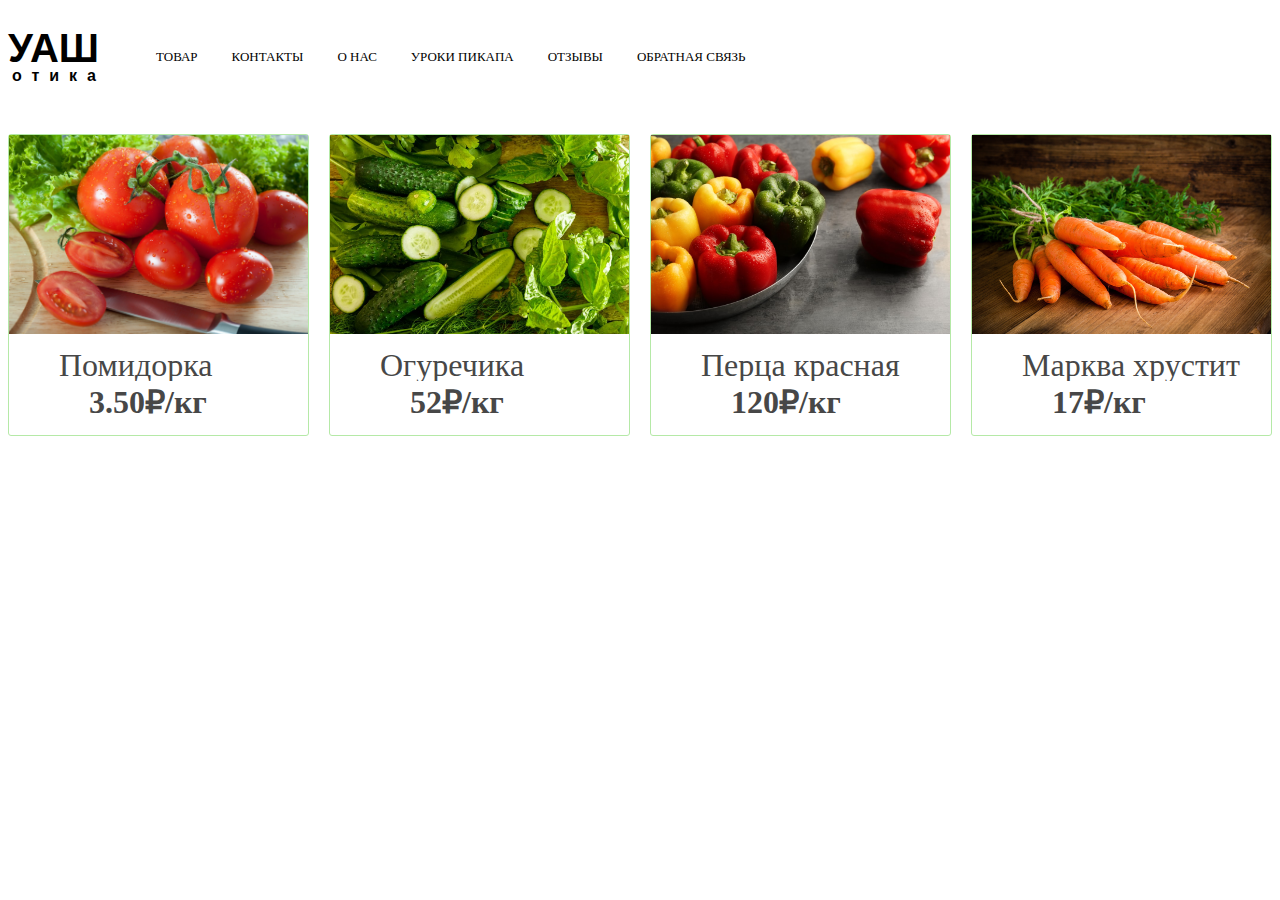
<file: index.html>
<!DOCTYPE html>
<html lang="en">

<head>
    <meta charset="UTF-8">
    <meta http-equiv="X-UA-Compatible" content="IE=edge">
    <meta name="viewport" content="width=device-width, initial-scale=1.0">
    <title>Ашотик красавчек</title>
    <link rel="stylesheet" href="style.css">
</head>

<body>
    <header>
        <div class="container">
            <a class="header-logo" href="index.html">УАШ<span>отика</span></a>
            <div class="menu-wrapper">
                <div class="menu-header-container">
                    <ul id="menu-header" class="menu">
                        <li id="menu-item-1"><a href="index.html">Товар</a></li>
                        <li id="menu-item-2"><a href="contacts.html">контакты</a></li>
                        <li id="menu-item-3"><a href="*">о нас</a></li>
                        <li id="menu-item-4"><a href="*">Уроки пикапа</a></li>
                        <li id="menu-item-5"><a href="https://www.otzyvru.com/7ya-semya#">отзывы</a></li>
                        <li id="menu-item-5"><a href="svyaz.html">Обратная связь</a></li>
                    </ul>
                </div>
            </div>
        </div>
    </header>

<ul class="products clearfix">
    <li class="product-wrapper">
        
        <a href="" class="product">
            <div class="product-photo">
                <img src="tomato.jpg" alt="">
            </div>
            <p>
                Помидорка
            </p>
            <br>
            <h6>
                3.50₽/кг
            </h6>
        </a>
    </li>
    <li class="product-wrapper">
        
        <a href="" class="product">
            <div class="product-photo">
                <img src="cucumber.jpg" alt="">
            </div>
            <p>
                Огуречика
            </p>
            <br>
            <h6>
                52₽/кг
            </h6>
        </a>
    </li>    <li class="product-wrapper">
        
        <a href="" class="product">
            <div class="product-photo">
                <img src="peper.jpg" alt="">
            </div>
            <p>
                Перца красная
            </p>
            <br>
            <h6>
                120₽/кг
            </h6>
        </a>
    </li>    <li class="product-wrapper">
        
        <a href="" class="product">
            <div class="product-photo">
                <img src="carrot.jpg" alt="">
            </div>
            <p>
                Марква хрустит
            </p>
            <br>
            <h6>
                17₽/кг
            </h6>
        </a>

</ul>






</body>

</html>
</file>
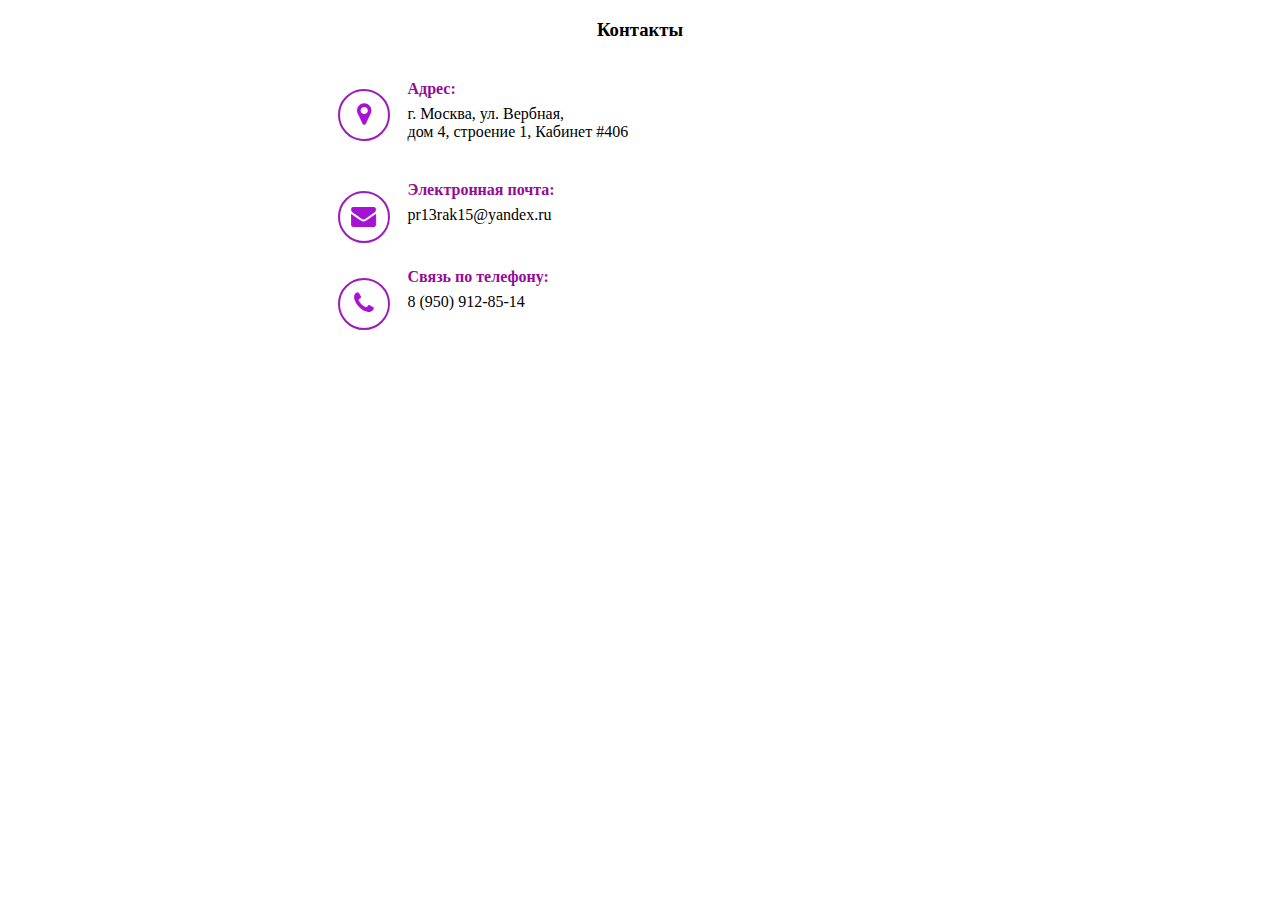
<file: contacts.html>
<!DOCTYPE html>
<html lang="en">

<head>
    <meta charset="UTF-8">
    <meta http-equiv="X-UA-Compatible" content="IE=edge">
    <meta name="viewport" content="width=device-width, initial-scale=1.0">
    <title>Ашотик красавчек</title>
    <link rel="stylesheet" href="style2.css">
</head>

<body>
<div class="nesolestag-enadenud">
  <h3 style="text-align:center;">Контакты</h3>

  <div class="ico-wrap"> <i class="fa fa-map-marker ico-contact"></i>
  </div>
  <div class="meanous-andscoev">
  <h4 class="aio-icon-title">Адрес:</h4>
  <div class="aio-icon-description">
  г. Москва, ул. Вербная,
  <br>дом 4, строение 1, Кабинет #406</div>
  </div>

  <span class="kesednsoled"></span>

  <span class="kesednsoled"></span>

  <div class="ico-wrap">
  <i class="fa fa-envelope ico-contact"></i>
  </div>
  <div class="meanous-andscoev">
  <h4 class="aio-icon-title">Электронная почта:</h4>
  <div class="aio-icon-description">
pr13rak15@yandex.ru</div>
  </div>

  <span class="kesednsoled"></span>

  <div class="ico-wrap">
  <i class="fa fa-phone ico-contact"></i>
  </div>
  <div class="meanous-andscoev">
  <h4 class="aio-icon-title">Связь по телефону:</h4>
  <div class="aio-icon-description">
  8 (950) 912-85-14</div>
  </div>

  <span class="kesednsoled"></span>

</div>
</body>
</html>
</file>
<file: style.css>
ul {
    list-style: none;
    margin: 0 auto;
}

a {
    text-decoration: none;
    font-family: 'Lora', serif;
    transition: .5s linear;
}

header {
    padding: 20px 0;
    margin-bottom: 30px;
 }
 
 header .container {
    display: flex;
 }
 
 .menu-wrapper, .menu-header-container ul {
    display: flex;
 }
 
 .menu-header-container ul {
    align-items: center;
    height: 100%;
 }
 
 .header-logo {
    display: block;
    color: inherit;
    font-size: 40px;
    line-height: 1;
    font-family: 'Varela', sans-serif;
    font-weight: bold;
 }
 
 .header-logo span {
    display: block;
    font-size: 16px;
    letter-spacing: 10px;
    position: relative;
    text-align: right;
    margin-right: -7px;
 }

 #menu-header a {
    color: inherit;
    display: block;
    padding: 10px 17px;
    font-size: 13px;
    text-transform: uppercase;
    position: relative;
    line-height: 1;
 }
 
 #menu-header a:before {
    content: "";
    width: 8px;
    height: 8px;
    background: #cacacb;
    position: absolute;
    left: -4px;
    top: 50%;
    border-radius: 50%;
    transform-origin: center;
    transition: all .2s cubic-bezier(.56, .2, .25, 1);
    transform: scale(0) translateY(-50%);
 }
 
 #menu-header .current-menu-item a:before, #menu-header a:hover:before {
    transform: scale(1) translateY(-50%);
 }

.product-wrapper {
   display: block;
   width: 100%;
   float: left;
   transition: width .2s;
}

@media only screen and (min-width: 450px) {
   .product-wrapper {
      width: 50%;
   }
}

@media only screen and (min-width: 768px) {
   .product-wrapper {
      width: 33.333%;
   }
}

@media only screen and (min-width: 1000px) {
   .product-wrapper {
      width: 25%;
   }
}

.product {
   display: block;
   border: 1px solid #b5e9a7;
   border-radius: 3px;
   position: relative;
   background: #fff;
   margin: 0 20px 20px 0;
   text-decoration: none;
   color: #474747;
   z-index: 0;
   height: 300px;
}

.products {
   list-style: none;
   margin: 0 -20px 0 0;
   padding: 0;
}

.product-photo {
   position: relative;
   padding-bottom: 100%;
   overflow: hidden;
   bottom: 50px;
}

.product-photo img {
   position: absolute;
   top: 0;
   bottom: 0;
   left: 0;
   right: 0;
   max-width: 100%;
   max-height: 100%;
   margin: auto;
   transition: transform .4s ease-out;
}

.product:hover .product-photo img {
   transform: scale(1.05);
}

.product p {
   position: relative;
   margin-left: 50px;
   margin-top: -85px;
   font-size: 2em;
   line-height: 1em;
   overflow: hidden;
}
.product h6 {
   position: relative;
   margin-left: 80px;
   margin-top: -45px;
   font-size: 2em;
   line-height: 1em;
   overflow: hidden;
}


.product-price-old b,
.product-price-old small {
   color: #888;
}



.nesolestag-enadenud {
  width: 615px;
  margin: 0 auto;
}

.kesednsoled:after,
.kesednsoled:before {
  content: ".";
  display: block;
  overflow: hidden;
  visibility: hidden;
  font-size: 0;
  line-height: 0;
  width: 0;
  height: 0;
  clear: both;
}
.ico-wrap {
  color: #a612d4;
  width: 48px;
  height: 48px;
  margin: 30px 18px 5px 5px;
  display: block;
  text-align: center;
  font-size: 25px;
  border: 2px solid #9d1cb7;
  float: left;
  border-radius: 30px;
}
.ico-contact {
  line-height: 1.9 !important;
}
.meanous-andscoev {
  float: left;
  margin-bottom: 20px;
}
.aio-icon-title {
  font-size: 16px;
  color: #950c96;
  line-height: 1;
  margin-bottom: 8px;
}

@media (max-width: 767px) {
  .meanous-andscoev,
  .ico-wrap {
  float: none;
  text-align: center;
  }
  .ico-wrap {
  margin: 0 auto 15px auto;
  }
}
</file>
<file: style2.css>
@import url('https://maxcdn.bootstrapcdn.com/font-awesome/4.7.0/css/font-awesome.min.css');

.nesolestag-enadenud {
  width: 615px;
  margin: 0 auto;
}

.kesednsoled:after,
.kesednsoled:before {
  content: ".";
  display: block;
  overflow: hidden;
  visibility: hidden;
  font-size: 0;
  line-height: 0;
  width: 0;
  height: 0;
  clear: both;
}
.ico-wrap {
  color: #a612d4;
  width: 48px;
  height: 48px;
  margin: 30px 18px 5px 5px;
  display: block;
  text-align: center;
  font-size: 25px;
  border: 2px solid #9d1cb7;
  float: left;
  border-radius: 30px;
}
.ico-contact {
  line-height: 1.9 !important;
}
.meanous-andscoev {
  float: left;
  margin-bottom: 20px;
}
.aio-icon-title {
  font-size: 16px;
  color: #950c96;
  line-height: 1;
  margin-bottom: 8px;
}

@media (max-width: 767px) {
  .meanous-andscoev,
  .ico-wrap {
  float: none;
  text-align: center;
  }
  .ico-wrap {
  margin: 0 auto 15px auto;
  }
}
</file>
